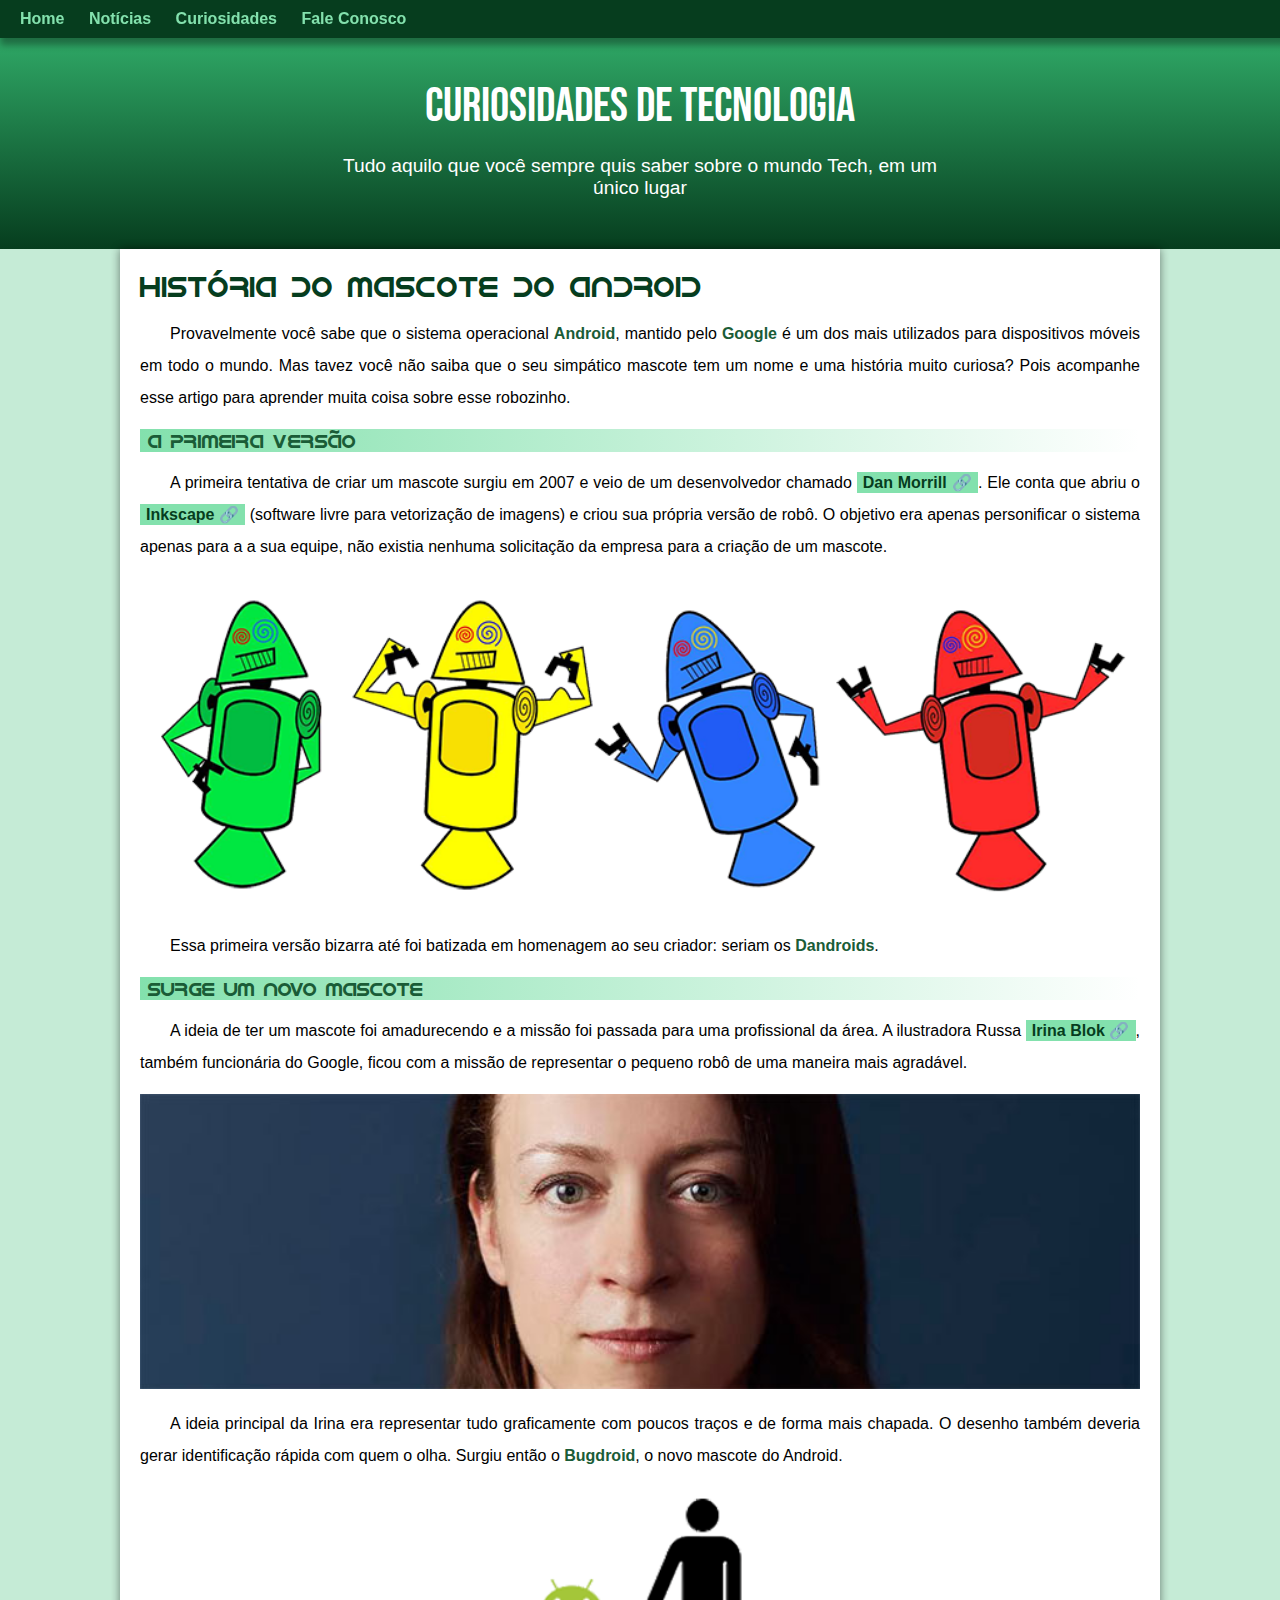
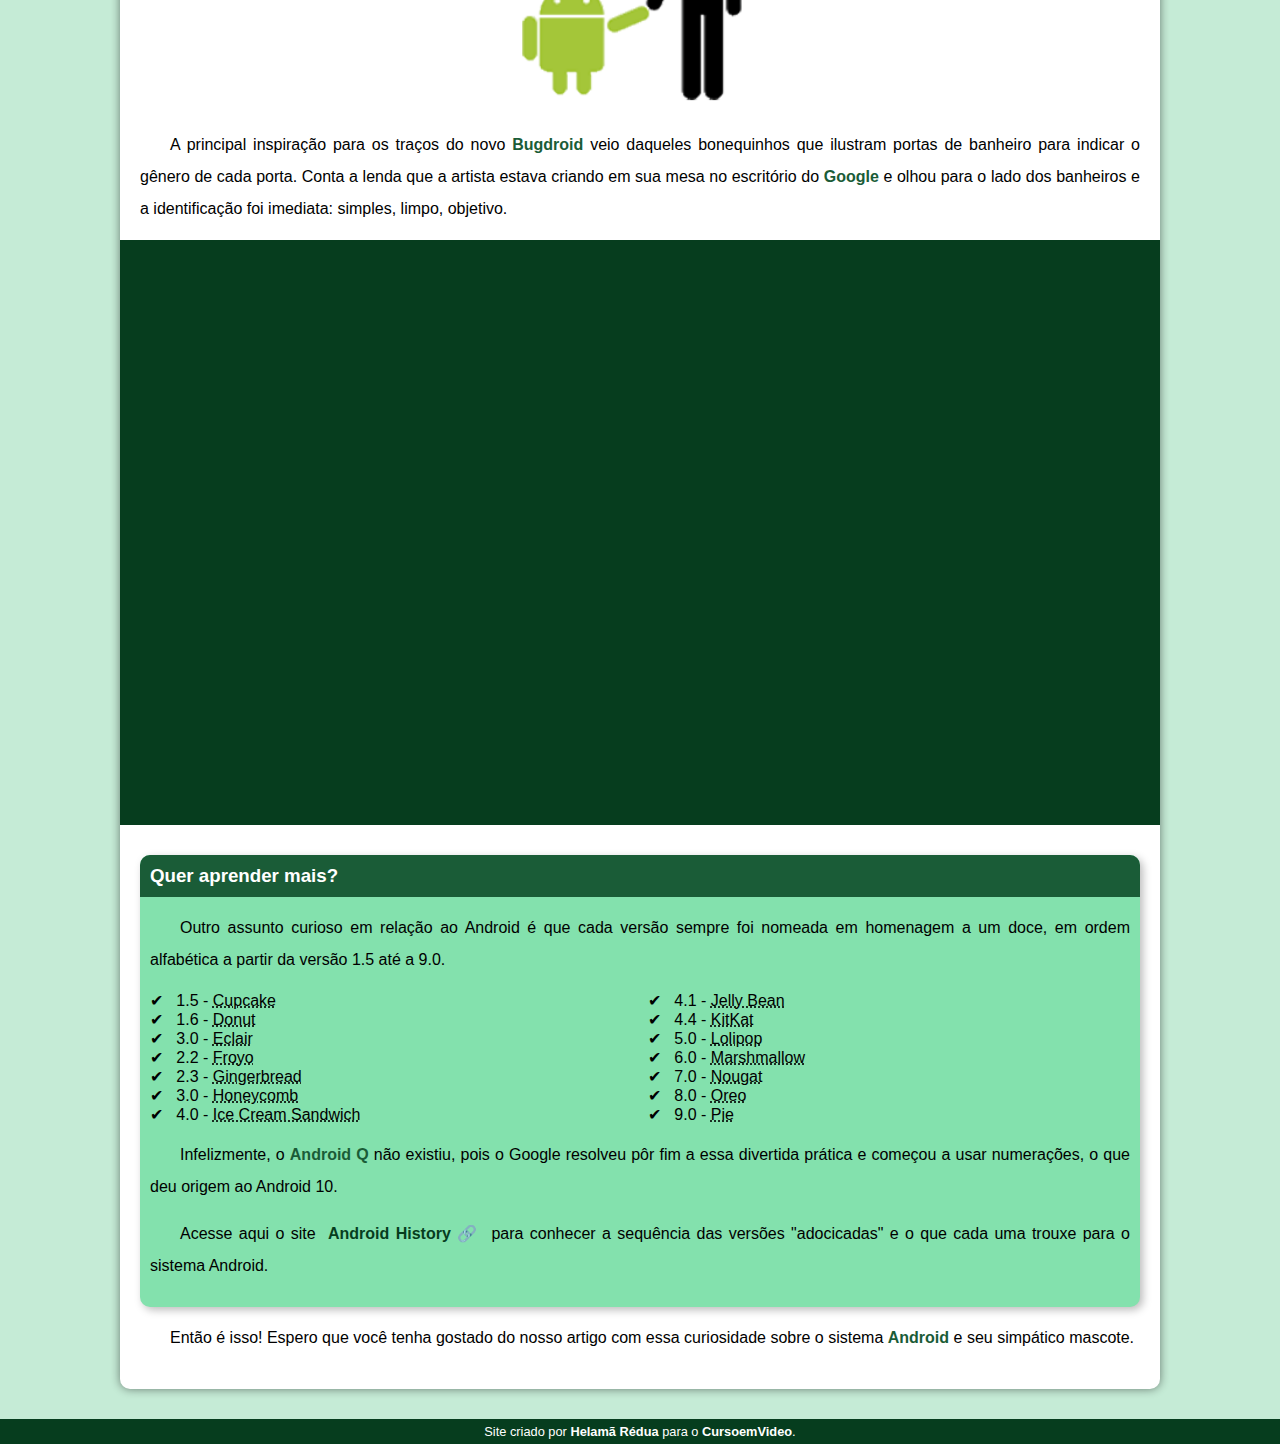
<file: index.html>
<!DOCTYPE html>
<html lang="pt-br">
<head>
    <meta charset="UTF-8">
    <meta http-equiv="X-UA-Compatible" content="IE=edge">
    <meta name="viewport" content="width=device-width, initial-scale=1.0">
    <title>Como surgiu o mascote do Android?</title>
    <link rel="shortcut icon" href="imagens/favicon.ico" type="image/x-icon">
    <link rel="stylesheet" href="estilo/style.css">
</head>
<body>
    <header>
        <h1>
            Curiosidades de Tecnologia
        </h1>
        <p>
            Tudo aquilo que você sempre quis saber sobre o mundo Tech, em um único lugar
        </p>
    </header>
    <nav class="fixo">
        <a href="index.html">Home</a>
        <a href="#">Notícias</a>
        <a href="#">Curiosidades</a>
        <a href="fale-conosco.html">Fale Conosco</a>
    </nav>
    <main>
        <article>
            <h1>
                História do Mascote do Android
            </h1>

            <p>
                Provavelmente você sabe que o sistema operacional <strong>Android</strong>, mantido pelo <strong>Google</strong> é um dos mais utilizados para dispositivos móveis em todo o mundo. Mas tavez você não saiba que o seu simpático mascote tem um nome e uma história muito curiosa? Pois acompanhe esse artigo para aprender muita coisa sobre esse robozinho.
            </p>

            <h2>
                A primeira versão
            </h2>

            <p>
                A primeira tentativa de criar um mascote surgiu em 2007 e veio de um desenvolvedor chamado <a href="https://androidcommunity.com/dan-morrill-shows-us-the-android-mascot-that-almost-was-20130103/" target="_blank" class="externo">Dan Morrill</a>. Ele conta que abriu o <a href="https://inkscape.org/pt-br/" target="_blank" class="externo">Inkscape</a> (software livre para vetorização de imagens) e criou sua própria versão de robô. O objetivo era apenas personificar o sistema apenas para a a sua equipe, não existia nenhuma solicitação da empresa para a criação de um mascote.
            </p>

            <picture>
                <source media="(max-width: 670px )" srcset="imagens/dan-droids-pq.png">
                <img src="imagens/dan-droids.png" alt="dandroids">
            </picture>

            <p>
                Essa primeira versão bizarra até foi batizada em homenagem ao seu criador: seriam os <strong>Dandroids</strong>.
            </p>

            <h2>
                Surge um novo mascote
            </h2>

            <p>
                A ideia de ter um mascote foi amadurecendo e a missão foi passada para uma profissional da área. A ilustradora Russa <a href="https://www.irinablok.com/android" target="_blank" class="externo">Irina Blok</a>, também funcionária do Google, ficou com a missão de representar o pequeno robô de uma maneira mais agradável.
            </p>

            <picture>
                <source media="(max-width: 670px )" srcset="imagens/irina-blok-pq.jpg">
                <img src="imagens/irina-blok.jpg" alt="Irina Blok, criadora do Bugdroid">
            </picture>

            <p>
                A ideia principal da Irina era representar tudo graficamente com poucos traços e de forma mais chapada. O desenho também deveria gerar identificação rápida com quem o olha. Surgiu então o <strong>Bugdroid</strong>, o novo mascote do Android.
            </p>

            <img src="imagens/bugdroid.png" class="pequena" alt="bugdroid">

            <p>
                A principal inspiração para os traços do novo <strong>Bugdroid</strong> veio daqueles bonequinhos que ilustram portas de banheiro para indicar o gênero de cada porta. Conta a lenda que a artista estava criando em sua mesa no escritório do <strong>Google</strong> e olhou para o lado dos banheiros e a identificação foi imediata: simples, limpo, objetivo.
            </p>

            <div class='video'><iframe width="560" height="315" src="https://www.youtube.com/embed/l2UDgpLz20M" title="YouTube video player" frameborder="0" allow="accelerometer; autoplay; clipboard-write; encrypted-media; gyroscope; picture-in-picture" allowfullscreen></iframe></div>
            
            <aside>
                <h3>
                    Quer aprender mais?
                </h3>
                <p>
                    Outro assunto curioso em relação ao Android é que cada versão sempre foi nomeada em homenagem a um doce, em ordem alfabética a partir da versão 1.5 até a 9.0.
                </p>

                <ul>
                    <li>
                        1.5 - <abbr title="Bolo de copo">Cupcake</abbr>
                    </li>
                    <li>
                        1.6 - <abbr title="Rosquinha">Donut</abbr>
                    </li>
                    <li>
                        3.0 - <abbr title="Bomba">Eclair</abbr>
                    </li>
                    <li>
                        2.2 - <abbr title="Iogurte Congelado">Froyo</abbr>
                    </li>
                    <li>
                        2.3 - <abbr title="Biscoito de Gengibre">Gingerbread</abbr>
                    </li>
                    <li>
                        3.0 - <abbr title="Favo de Mel">Honeycomb</abbr>
                    </li>
                    <li>
                        4.0 - <abbr title="Saunduíche de Sorvete">Ice Cream Sandwich</abbr>
                    </li>
                    <li>
                        4.1 - <abbr title="Jujuba">Jelly Bean</abbr>
                    </li>
                    <li>
                        4.4 - <abbr title="Kitkat">KitKat</abbr>
                    </li>
                    <li>
                        5.0 - <abbr title="Pirulito">Lolipop</abbr>
                    </li>
                    <li>
                        6.0 - <abbr title="Marshmallow">Marshmallow</abbr>
                    </li>
                    <li>
                        7.0 - <abbr title="Torrone">Nougat</abbr>
                    </li>
                    <li>
                        8.0 - <abbr title="Oreo">Oreo</abbr>
                    </li>
                    <li>
                        9.0 - <abbr title="Torta">Pie</abbr>
                    </li>
                </ul>
                <p>
                    Infelizmente, o <strong>Android Q</strong> não existiu, pois o Google resolveu pôr fim a essa divertida prática e começou a usar numerações, o que deu origem ao Android 10.
                </p>
                <p>
                    Acesse aqui o site <a href="https://www.android.com/intl/en_uk/history/" target="_blank" class="externo">Android History</a> para conhecer a sequência das versões "adocicadas" e o que cada uma trouxe para o sistema Android.
                </p>
            </aside>

            <p>
                Então é isso! Espero que você tenha gostado do nosso artigo com essa curiosidade sobre o sistema <strong>Android</strong> e seu simpático mascote.
            </p>
        </article>
    </main>
    <footer>
        <p>
            Site criado por <a href="https://github.com/hredua" target="_blank">Helamã Rédua</a> para o <a href="https://www.youtube.com/cursoemvideo" target="_blank">CursoemVideo</a>.
        </p>
    </footer>
</body>
</html>
</file>
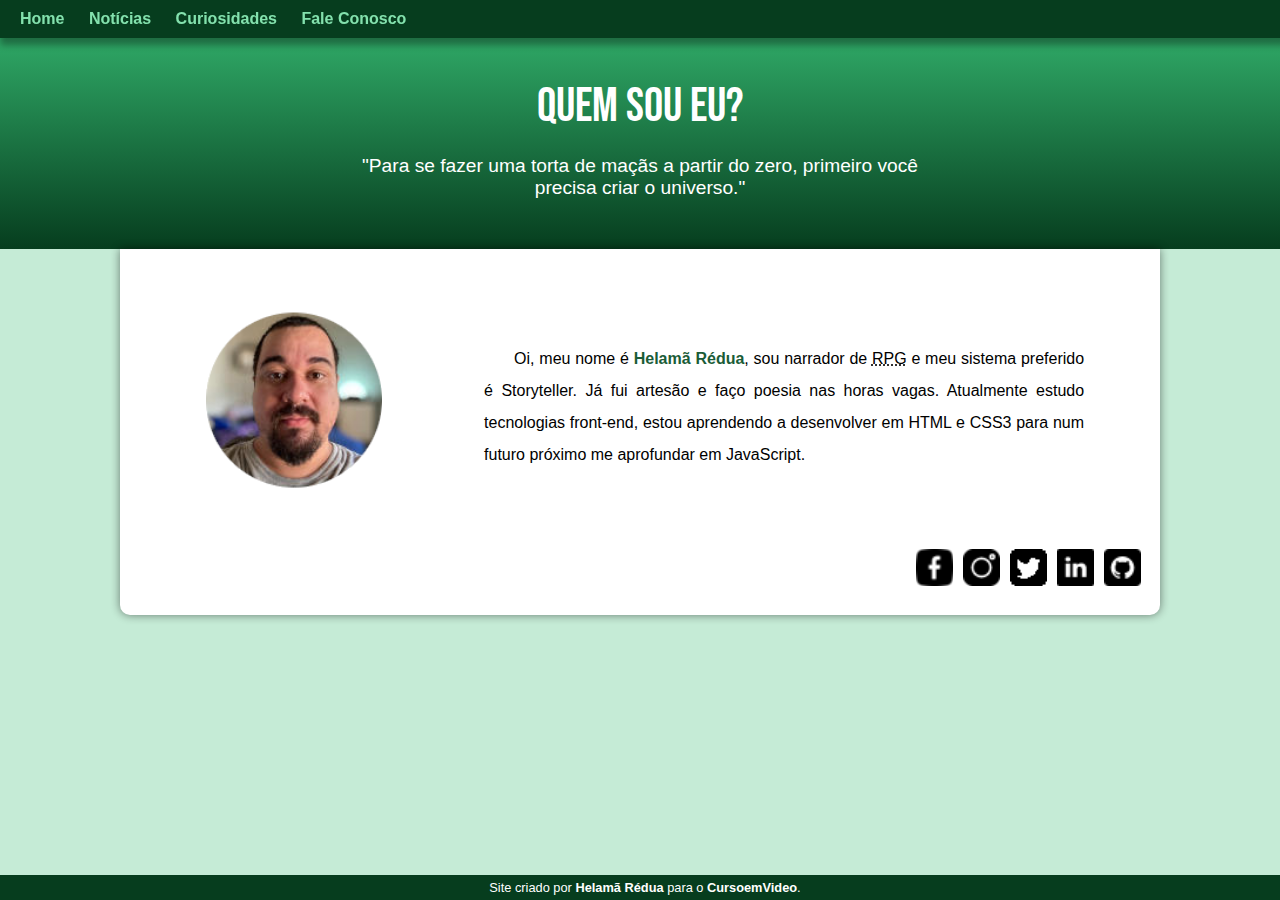
<file: fale-conosco.html>
<!DOCTYPE html>
<html lang="pt-br">
<head>
    <meta charset="UTF-8">
    <meta http-equiv="X-UA-Compatible" content="IE=edge">
    <meta name="viewport" content="width=device-width, initial-scale=1.0">
    <title>Fale Conosco</title>
    <link rel="shortcut icon" href="imagens/favicon.ico" type="image/x-icon">
    <link rel="stylesheet" href="estilo/style.css">
</head>
<body> 
       <nav class="fixo">
        <a href="index.html">Home</a>
        <a href="#">Notícias</a>
        <a href="#">Curiosidades</a>
        <a href="fale-conosco.html">Fale Conosco</a>
    </nav>
    <header>
        <h1>
            Quem sou eu?
        </h1>
        <p>
            "Para se fazer uma torta de maçãs a partir do zero, primeiro você precisa criar o universo."
        </p>
    </header>

    
    <main>
        <div class="contato">
            <div id="perfil">
                <img src="imagens/Helama1502.png" alt="Helamã Rédua">
                <p>Oi, meu nome é <strong>Helamã Rédua</strong>, sou narrador de <abbr title="Role Play Game">RPG</abbr> e meu sistema preferido é Storyteller. Já fui artesão e faço poesia nas horas vagas. Atualmente estudo tecnologias front-end, estou aprendendo a desenvolver em HTML e CSS3 para num futuro próximo me aprofundar em JavaScript.</p></div>
            </div>
            <div class="countainer">
                <div class="item item1"><a href="https://www.facebook.com/helamaredua" target="_blank" rel="external"><img src="imagens/facebook35.png" alt="facebook ícone"></a></div>
                 <div class="item item2"><a href="https://www.instagram.com/hrredua/" target="_blank" rel="external"><img src="imagens/instagram25.png" alt="Instagram"></a></div>
                <div class="item item3"><a href="https://twitter.com/hrredua" target="_blank" rel="external"><img src="imagens/twitter25.png" alt="Twitter"></a></div>
                <div class="item item4"><a href="https://www.linkedin.com/in/helam%C3%A3-r%C3%A9dua-375088225/" target="_blank" rel="external"><img src="imagens/linkedin25.png" alt="Linkedin"></a></div>
                <div class="item item5"><a href="https://github.com/hredua" target="_blank" rel="external"><img src="imagens/github25.png" alt="Github"></a></div>
        </div>
    </main>
    <footer id="bot">
        <p>
            Site criado por <a href="https://github.com/hredua" target="_blank">Helamã Rédua</a> para o <a href="https://www.youtube.com/cursoemvideo" target="_blank">CursoemVideo</a>.
        </p>
    </footer>
</body>
</html>
</file>
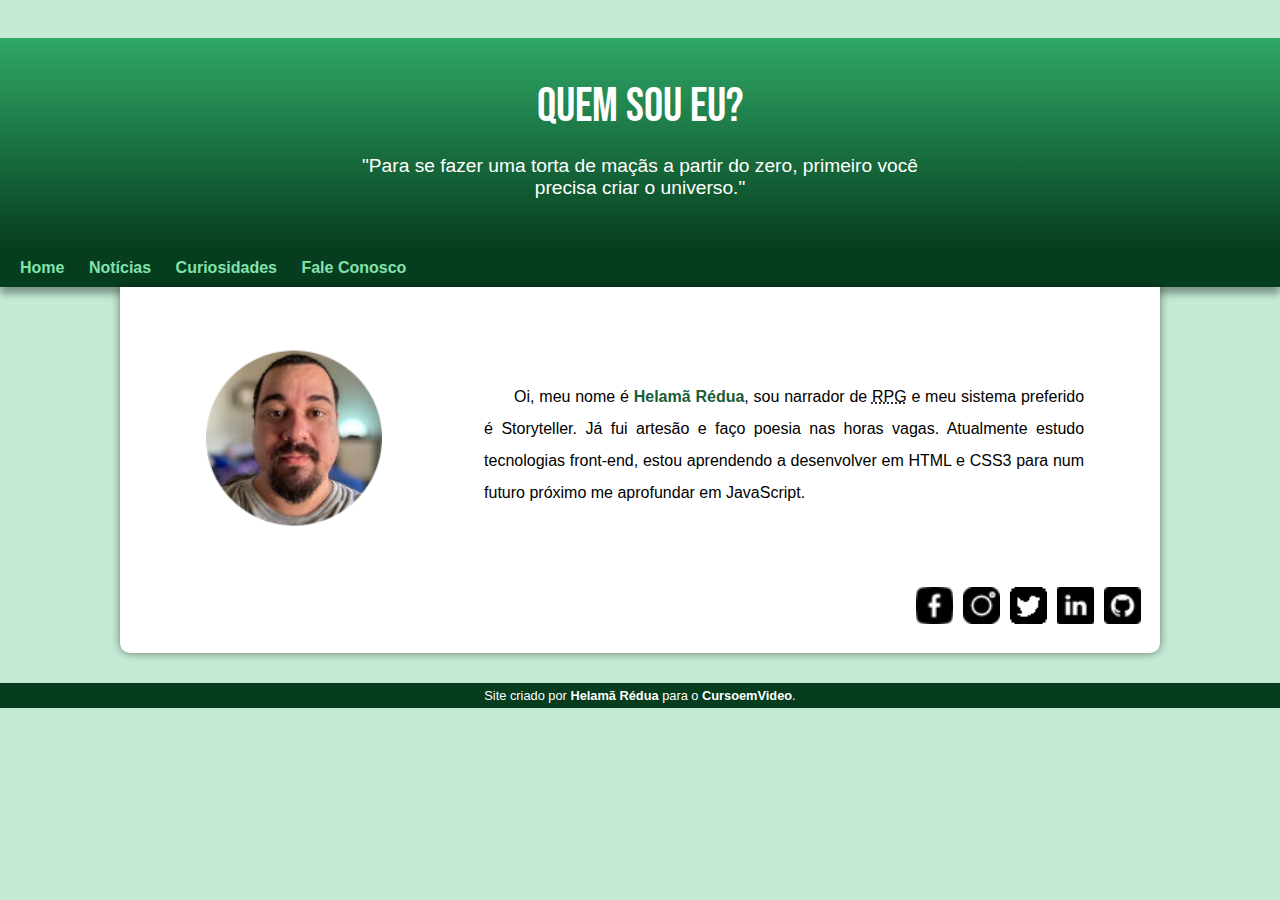
<file: pag002.html>
<!DOCTYPE html>
<html lang="pt-br">
<head>
    <meta charset="UTF-8">
    <meta http-equiv="X-UA-Compatible" content="IE=edge">
    <meta name="viewport" content="width=device-width, initial-scale=1.0">
    <title>Fale Conosco</title>
    <link rel="shortcut icon" href="imagens/favicon.ico" type="image/x-icon">
    <link rel="stylesheet" href="estilo/style.css">
</head>
<body>
    <header>
        <h1>
            Quem sou eu?
        </h1>
        <p>
            "Para se fazer uma torta de maçãs a partir do zero, primeiro você precisa criar o universo."
        </p>
    </header>
    <nav>
        <a href="index.html">Home</a>
        <a href="#">Notícias</a>
        <a href="#">Curiosidades</a>
        <a href="pag002.html">Fale Conosco</a>
    </nav>
    
    <main>
        <div class="contato">
            <div id="perfil">
                <img src="imagens/Helama1502.png" alt="Helamã Rédua">
                <p>Oi, meu nome é <strong>Helamã Rédua</strong>, sou narrador de <abbr title="Role Play Game">RPG</abbr> e meu sistema preferido é Storyteller. Já fui artesão e faço poesia nas horas vagas. Atualmente estudo tecnologias front-end, estou aprendendo a desenvolver em HTML e CSS3 para num futuro próximo me aprofundar em JavaScript.</p></div>
            </div>
            <div class="countainer">
                <div class="item item1"><a href="https://www.facebook.com/helamaredua" target="_blank" rel="external"><img src="imagens/facebook35.png" alt="facebook ícone"></a></div>
                 <div class="item item2"><a href="https://www.instagram.com/hrredua/" target="_blank" rel="external"><img src="imagens/instagram25.png" alt="Instagram"></a></div>
                <div class="item item3"><a href="https://twitter.com/hrredua" target="_blank" rel="external"><img src="imagens/twitter25.png" alt="Twitter"></a></div>
                <div class="item item4"><a href="https://www.linkedin.com/in/helam%C3%A3-r%C3%A9dua-375088225/" target="_blank" rel="external"><img src="imagens/linkedin25.png" alt="Linkedin"></a></div>
                <div class="item item5"><a href="https://github.com/hredua" target="_blank" rel="external"><img src="imagens/github25.png" alt="Github"></a></div>
        </div>
    </main>
    <footer>
        <p>
            Site criado por <a href="https://github.com/hredua" target="_blank">Helamã Rédua</a> para o <a href="https://www.youtube.com/cursoemvideo" target="_blank">CursoemVideo</a>.
        </p>
    </footer>
</body>
</html>
</file>
<file: estilo/style.css>
@charset "UTF-8";

@import url('https://fonts.googleapis.com/css2?family=Bebas+Neue&display=swap');

@font-face {
    font-family: android;
    src: url('../fontes/idroid.otf') format('opentype');
    font-weight: normal;
}

:root {
    --cor0: #c5ebd6;
    --cor1: #83e1ad;
    --cor2: #3ddc84;
    --cor3: #2fa866;
    --cor4: #1a5c37;
    --cor05: #063d1e;

    --fonte-padrao: Arial, Verdana, Helvetica, sans-serif;
    --fonte-destaque: 'Bebas Neue', cursive;
    --fonte-android: 'android', cursive;
}

* {
    margin: 0px;
    padding: 0px;
}



body {
    background-color: var(--cor0);
    font-family: var(--fonte-padrao);
}

.fixo {
    position: fixed;
    width: 100%;
    top: 0;
}

a.externo::after {
    content: '\00A0\1F517';
}

header {
    background-image: linear-gradient(to bottom, var(--cor3), var(--cor05));
    min-height: 150px;
    text-align: center;
    padding-top: 40px;
    margin-top: 38px;
}

header > h1 {
    color: white;
    font-family: var(--fonte-destaque);
    font-size: 3em;
    font-weight: normal;
    margin-bottom: 20px;
    text-shadow: 2px 2px 0p rgba(0, 0, 0, 0.349);
}

header > p {
    font-family: var(--fonte-padrao);
    font-size: 1.2em;
    color: white;
    max-width: 600px;
    padding-right: 10px;
    padding-left: 10px;
    margin: auto;
    padding-bottom: 50px;
    text-shadow: 2px 2px 0p rgba(0, 0, 0, 0.349);
}

nav {
    background-color: var(--cor05);
    padding: 10px;
    box-shadow: 0px 7px 7px rgba(0, 0, 0, 0.356);
}

nav > a {
    color: var(--cor1);
    padding: 10px;
    text-decoration: none;
    font-weight: bold;
    transition-duration: 0.5s;
}

nav > a:hover {
    background-color: var(--cor3);
    color: var(--cor5);
    border-radius: 5px;
}

main {
    min-width: 300px;
    max-width: 1000px;
    margin: auto;
    margin-bottom: 30px;
    padding: 20px;
    background-color: white;
    box-shadow: 0px 0px 10px rgba(0, 0, 0, 0.479);
    border-bottom-left-radius: 10px;
    border-bottom-right-radius: 10px;
}

#perfil {
    display: flex;
    justify-content: space-around;
    text-align: justify;
    align-items: center;

}

div.contato {
    max-width: 1000px;
    min-width: 300px;
    padding: 10px;
    margin: auto;
}

div.contato img {
    max-width: 18%;
    padding: 10px;
}

div.contato p {
    max-width: 600px;
}

.countainer {
    display: flex;
    flex-direction: row;
    justify-content: flex-end;
    align-items: center;
}

.item {
    padding: 5px;
    max-width: 5%;
}

main p {
    margin: 15px 0px;
    text-align: justify;
    text-indent: 30px;
    font-size: 1em;
    line-height: 2em;
}

main strong {
    color: var(--cor4);
    font-weight: bold;
}
main h1 {
    font-family: var(--fonte-android);
    color: var(--cor05);
    font-weight: normal;
    font-size: 1.8em;
}

main h2 {
    font-family: var(--fonte-android);
    color: var(--cor4);
    font-size: 1.2em;
    font-weight: normal;
    background-image: linear-gradient(to right, var(--cor1), transparent);
    text-indent: 8px;

}

div.countainer a {
    background-color: transparent;
}

main a {
    text-decoration: none;
    font-weight: bold;
    color: var(--cor05);
    background-color: var(--cor1);
    padding: 2px 6px;

}

main a:hover {
    text-decoration: underline;
    color: var(--cor4);
}

main img {
    width: 100%;
}

main img.pequena {
    max-width: 350px;
    display: block;
    margin: auto;
}

div.video {
    background-color: var(--cor05);
    margin: 0px -20px 30px -20px;
    padding: 20px;
    padding-bottom: 56.5%;
    position: relative;
}
div.video > iframe {
    position: absolute;
    top: 5%;
    left: 5%;
    width: 90%;
    height: 90%;
}
aside {
    background-color: var(--cor1);
    padding: 10px;
    border-radius: 10px;
    box-shadow: 3px 3px 8px rgba(0, 0, 0, 0.267);
}

aside > h3 {
    background-color: var(--cor4);
    color: white;
    padding: 10px;
    margin: -10px -10px -0 -10px;
    border-radius: 10px 10px 0px 0px;
}

aside ul {
    list-style-type: '\2714\00A0\00A0';
    list-style-position: inside;
    columns: 2;
}

footer {
    background-color: var(--cor05);
    color: white;
    text-align: center;
    font-size: 0.8em;
    padding: 5px;

}

footer a {
    color: white;
    font-weight: bold;
    text-decoration: none;
}

footer a:hover {
    text-decoration: underline;
    color: var(--cor1);
}
#bot {
    position: fixed;
    bottom: 0;
    width: 100%;
}
</file>
